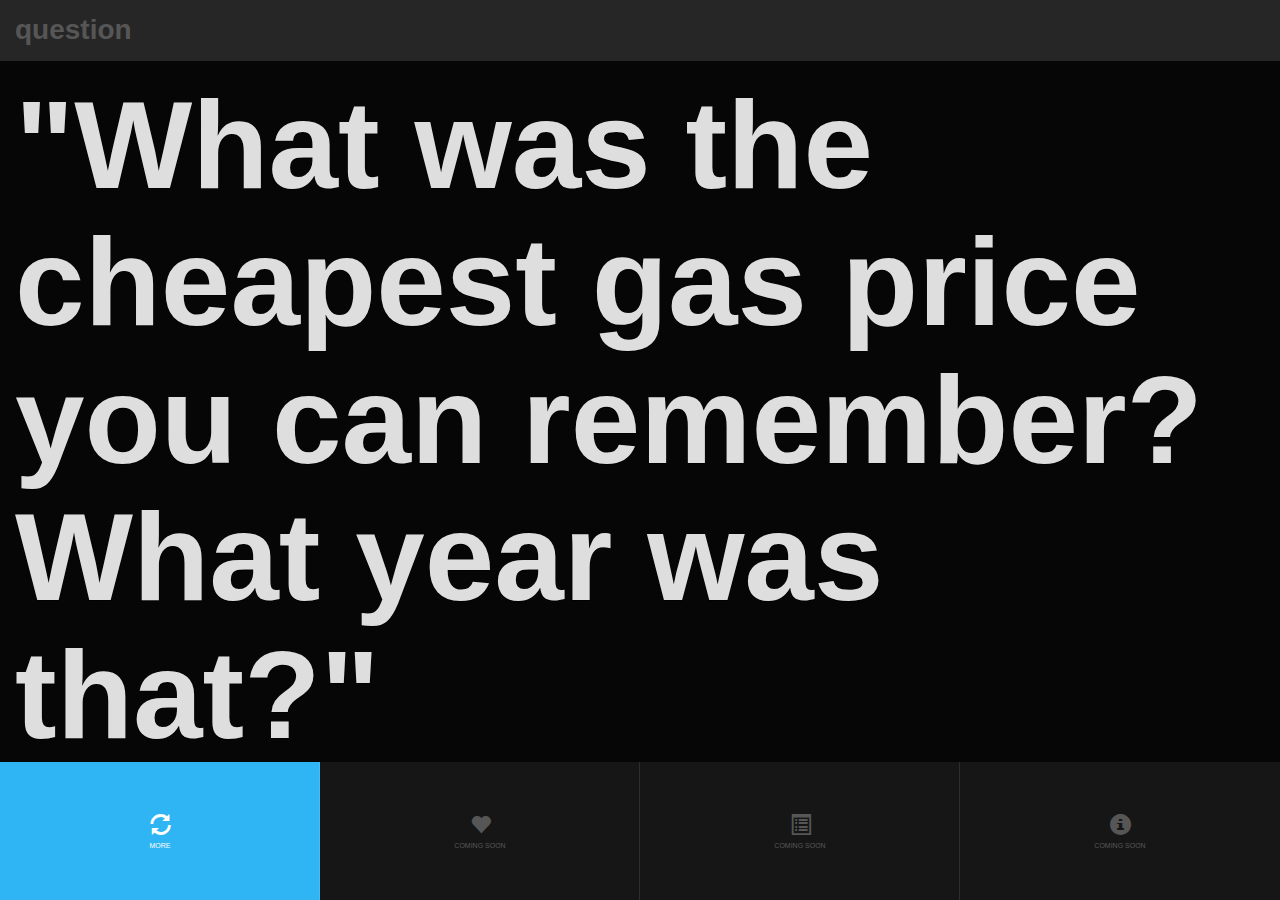
<file: jquery/index.html>
<!DOCTYPE html>
<html>
<head>
    <meta charset="utf-8">
    <meta http-equiv="X-UA-Compatible" content="IE=edge">

	<title>Introverts Club | How to Talk to Girls</title>

    <meta name="description" content="Ice Breaker Questions. First Date Questions. Make better conversation.">
    <meta name="viewport" content="width=device-width, initial-scale=1, user-scalable=no">

	<!-- Touch Icons - iOS and Android 2.1+ 152x152 pixels in size. --> 
	<link rel="apple-touch-icon-precomposed" href="img/favicon.png">
	<!-- Firefox, Chrome, Safari, IE 11+ and Opera. 96x96 pixels in size. -->
	<link rel="icon" href="img/favicon.png">

	<!-- This makes the status bar black and pushes the content below the status bar. -->
	<meta name="apple-mobile-web-app-status-bar-style" content="black">

	<link rel="stylesheet" type="text/css" href="css/reset.css">
	<link rel="stylesheet" type="text/css" href="css/base.css">
	<link rel="stylesheet" type="text/css" href="css/app.css">
	<link rel="stylesheet" type="text/css" href="css/responsive.css">
</head>
<body>

	<h1 id="page-title" class="hidden">Introverts Club</h1>
	<div id="header">
		<h2 id="prompt">Question</h2>
	</div>
	<div id="page-wrapper">
		<h2 id="question" class="questions"></h2>
		<div class="response-bottom">
			<div id="response-favorite">Coming Soon</div>
			<div id="response-category">Coming Soon</div>
			<div id="response-info">Made by <a href="http://timhobert.com" target="_blank">Tim</a> for <a href="http://mono.la" target="_blank">Monologic</a>.</div>
		</div>
		<div class="menu-bottom">
			<ul>
				<li id="select-refresh" class="first"><span class="glyphicon glyphicon-refresh"></span>More</li>
				<li id="select-favorite"><span class="glyphicon glyphicon-heart"></span>Coming Soon<!-- Favorite --></li>
				<li id="select-category"><span class="glyphicon glyphicon-list-alt"></span>Coming Soon<!-- Categories --></li>
				<li id="select-info" class="last"><span class="glyphicon glyphicon-info-sign"></span>Coming Soon<!-- whoami --></li>
			</ul>
		</div>
	</div>

	<script type="text/javascript" src="lib/jquery-2.1.1.min.js"></script>
	<script type="text/javascript" src="lib/JSON-js-master/json2.js"></script>
	<script type="text/javascript" src="lib/FitText.js-master/jquery.fittext.js"></script>
	<script type="text/javascript" src="js/app.js"></script>

	<script>
	  (function(i,s,o,g,r,a,m){i['GoogleAnalyticsObject']=r;i[r]=i[r]||function(){
	  (i[r].q=i[r].q||[]).push(arguments)},i[r].l=1*new Date();a=s.createElement(o),
	  m=s.getElementsByTagName(o)[0];a.async=1;a.src=g;m.parentNode.insertBefore(a,m)
	  })(window,document,'script','//www.google-analytics.com/analytics.js','ga');
	  ga('create', 'UA-53194686-1', 'auto');
	  ga('send', 'pageview');
	</script>
</body>
</html>
</file>
<file: jquery/css/base.css>
/**
* 1.GLOBAL
*/
body {
	background: #060606;
	color: #dedede;
	font-family: Helvetica, Arial, sans-serif;
	font-size: 0.875em;
	margin: 0;
	padding: 0;
	font-weight: 300;
	line-height: 1.5;
	word-wrap: break-word;
}

.hidden {
	display: none;
}

/* apply a natural box model to all elements */
*, :before, :after {
	-webkit-box-sizing: border-box;
	-moz-box-sizing: border-box;
	box-sizing: border-box;
}

img {
	border: 0; /* Removes border when inside 'a' element in IE6/7/8/9 FF3. */
	-ms-interpolation-mode: bicubic; /* Improves image quality when scaled in IE7. */
	width: auto; /* IE8 bug. Requires this to work properly with max-width in scaling images. */
	max-width: 100%;
	height: auto;
}

h1, h2, h3, h4, h5, h6 {
	font-weight: bold;
	line-height: 1.1em;
	margin: 0;
	padding: 0;
}

h1 {
	font-size: 3em;
}

h2, .view-grouping-header {
	font-size: 1.75em;
}

h3 {
	font-size: 1.5em;
}

h4, h5, h6 {
	font-size: 1.125em;
	margin: 0;
}

p {
	margin: 0 0 1.5em;
}

a {
	text-decoration: none;
}

a: focus {
	outline: thin dotted;
}

a:hover, a:active {
	outline: 0;
}

/* apply common styling after reset.css */
li ul, li ol {
	margin: 0;
}

ul, ol {
	margin: 0 1.5em 1.5em 0;
	padding-left: 1.5em;
}

ul {
	list-style-type: disc;
}

ol {
	list-style-type: decimal;
}

dl {
	margin: 0 0 1.5em;
}

dl dt {
	font-weight: 700;
}

dd {
	margin-left: 1.5em;
}

hr {
	border: 1px solid rgba(0,0,0,0.1);
	clear: both;
	float: none;
	height: 1px;
	margin: 0 0 1.4375em;
	width: 100%;
}

fieldset {
	border: 1px solid rbga(0,0,0,0.1);
	margin: 0 0 1.4375em;
	padding: 1.5em;
}

table {
	max-width: 100%;
	width: 100%;
}

th, tr, td {
	vertical-align: middle;
}

th, td {
	padding: 10px;
	position: relative;
}


/* Layout stuff */

#header, #main, #footer {
	position: relative;
}

#main {
	min-height: 420px;
	padding: 0 0 2em;
}

#footer {
	padding: 1em 0;
}


/* FORMS */

input, input[type="password"], input[type="text"], input[type="email"], textarea {
	line-height: 1.1em;
	padding: 8px 8px 7px;
	height: auto;
	border-radius: 3px;
	box-shadow: inset 0 1px 1px rgba(0,0,0,0.1);
	border: 1px solid rgba(0, 0, 0, 0.2);
	max-width: 100%;
}

input[type="submit"] {
	text-transform: uppercase;
	font-weight: bold;
	font-size: 0.85em;
	padding: 8px 25px;
	border-radius: 5px;
	background: #999;
	color: white;
	margin: 15px 10px 0 0;
	border: 1px solid rgba(0, 0, 0, 0.1);
	box-shadow: inset 0 1px 0 rgba(255, 255, 255, 0.1);
}

input[type="submit"]:hover {
	background: #888;
}

input[type="submit"]:active {
	padding: 9px 25px 7px;
	box-shadow: inset 0 1px 0 rgba(255, 255, 255, 0.05);
	background: #777;
}

/* Per Safari’s CSS Reference: 
	https://developer.apple.com/library/safari/documentation/appleapplications/reference/SafariCSSRef/Articles/StandardCSSProperties.html
	iOS changes the appearance of buttons & controls to resemble a native apple UI. 
	Add this code for comment & search forms to retain custom CSS styles:  */
input[type="submit"] {
	-webkit-appearance:none;
}
</file>
<file: jquery/css/app.css>
@font-face {
font-family: 'Glyphicons Halflings';
src: url(../fonts/glyphicons-halflings-regular.eot);
src: url(../fonts/glyphicons-halflings-regular.eot?#iefix) format('embedded-opentype'), url(../fonts/glyphicons-halflings-regular.woff) format('woff'), url(../fonts/glyphicons-halflings-regular.ttf) format('truetype'), url(../fonts/glyphicons-halflings-regular.svg#glyphicons_halflingsregular) format('svg')
}

/* FONT iCONS */

.glyphicon {
position: relative;
top: 1px;
display: block;
font-family: 'Glyphicons Halflings';
font-style: normal;
font-weight: 400;
line-height: 1;
-webkit-font-smoothing: antialiased;
-moz-osx-font-smoothing: grayscale;
font-size: 3em;
margin: 0 0 8px;
}

.glyphicon-refresh:before {
content: "\e031";
}

.glyphicon-heart:before {
content: "\e005";
}

.glyphicon-thumbs-up:before {
content: "\e125";
}

.glyphicon-thumbs-down:before {
content: "\e126";
}

.glyphicon-list-alt:before {
content: "\e032";
}

.glyphicon-info-sign:before {
content: "\e086";
}


/* FONT COLORS */

a {
color: #2FB5F3;
}

/* PAGE */

#header, #page-wrapper {
position: relative;
padding: 15px;
overflow: hidden;
}

#page-wrapper {
margin: 0 auto;
width: 100%;
}

#header {
background: #262626;
color: #565656;
text-transform: lowercase;
}

#prompt {
float: left;
font-size: 2em;
}

/* FOOTER MENU */

.menu-bottom {
position: fixed;
bottom: 0;
left: 0;
background: #262626;
width: 100%;
}

.menu-bottom ul, .menu-bottom li {
margin: 0;
padding: 0;
}

.menu-bottom li {
background-color: #161616;
list-style: none;
float: left;
width: 25%;
cursor: pointer;
color: #565656;
text-transform: uppercase;
font-size: 0.5em;
padding: 4% 0;
line-height: 1em;
text-align: center;
box-shadow: inset -1px 0 0 rgba(255,255,255,0.1);
}

.menu-bottom li.last {
box-shadow: none;
}

.menu-bottom #select-refresh {
background: #2FB5F3; /* blue cloud */
color: #fff;
}

.menu-bottom li:active {
padding-top: 17px;
padding-bottom: 15px;
}

.menu-bottom #select-favorite {
background-color: #FC82C3;  /* neon pink. prev: #FF1493; */
background-color: #161616;
}

.menu-bottom #select-thumbsup {
background-color: #18DD00;  /* neon green */
background-color: #161616;
}

.menu-bottom #select-thumbsdown {
background-color: #E1C829;  /* neon yellow */
background-color: #161616;
}

.menu-bottom #select-category {
background-color: #161616;
}

#question {
text-shadow: 0 1px 0 rgba(0, 0, 0, 0.8);
}

.response-bottom {
display: none;
position: fixed;
bottom: 0;
left: 0;
padding: 6% 6% 100px;
background: #262626;
width: 100%;
font-size: 0.75em;
text-transform: uppercase;
letter-spacing: 1px;
}

#response-favorite, #response-category, #response-info {
display: none;
}

/*
#response-favorite.active, #response-category.active, #response-info.active {
display: block;
}
*/
</file>
<file: jquery/css/responsive.css>
/* huge screens ----------- */
@media screen and (min-width: 2000px) {


}


/* large screens ----------- */
@media screen and (min-width: 1400px) {


}


/* When the screen gets a little small ----------- */
@media screen and (max-width: 1100px) {


}


/* iPad portrait and smaller ----------- */
@media screen and (max-width: 768px) {

/*	#question {
		font-size: 42px !important;
	}
*/
}
</file>
